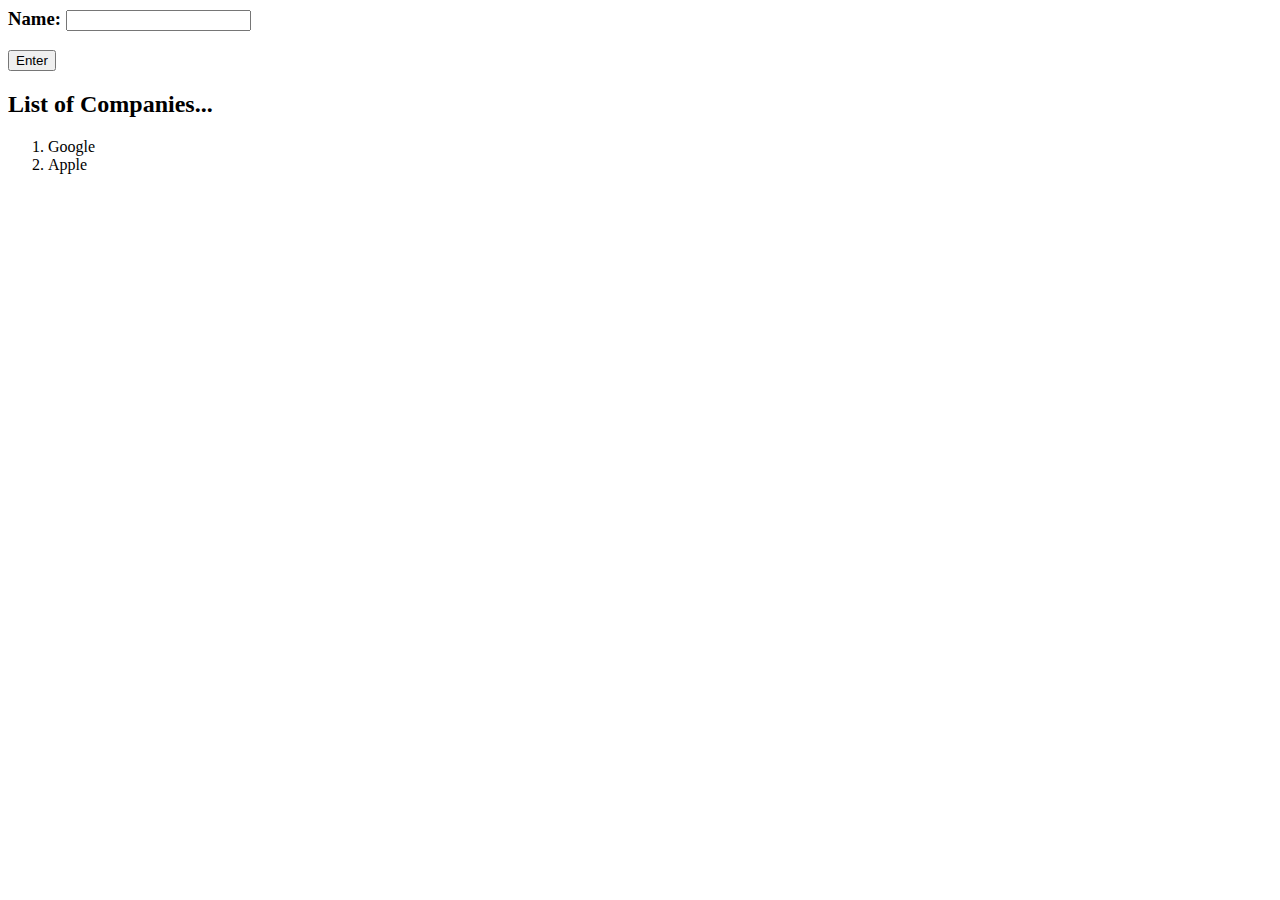
<file: IntenseProgC/ClassWork/technotip.html>
<html>
	<h3>Name: <input type="text" /></h3>
	<input type="submit" value= "Enter"/>

	<h2>List of Companies...</h2>
	<ol>
		<li>Google</li>
		<li>Apple</li>
		<!--- <li>Microsoft</li> --->
		<!--- <li>Oracle</li> --->
		<!--- <li>Technotip</li> --->
	</ol>
</html>
</html>
</file>
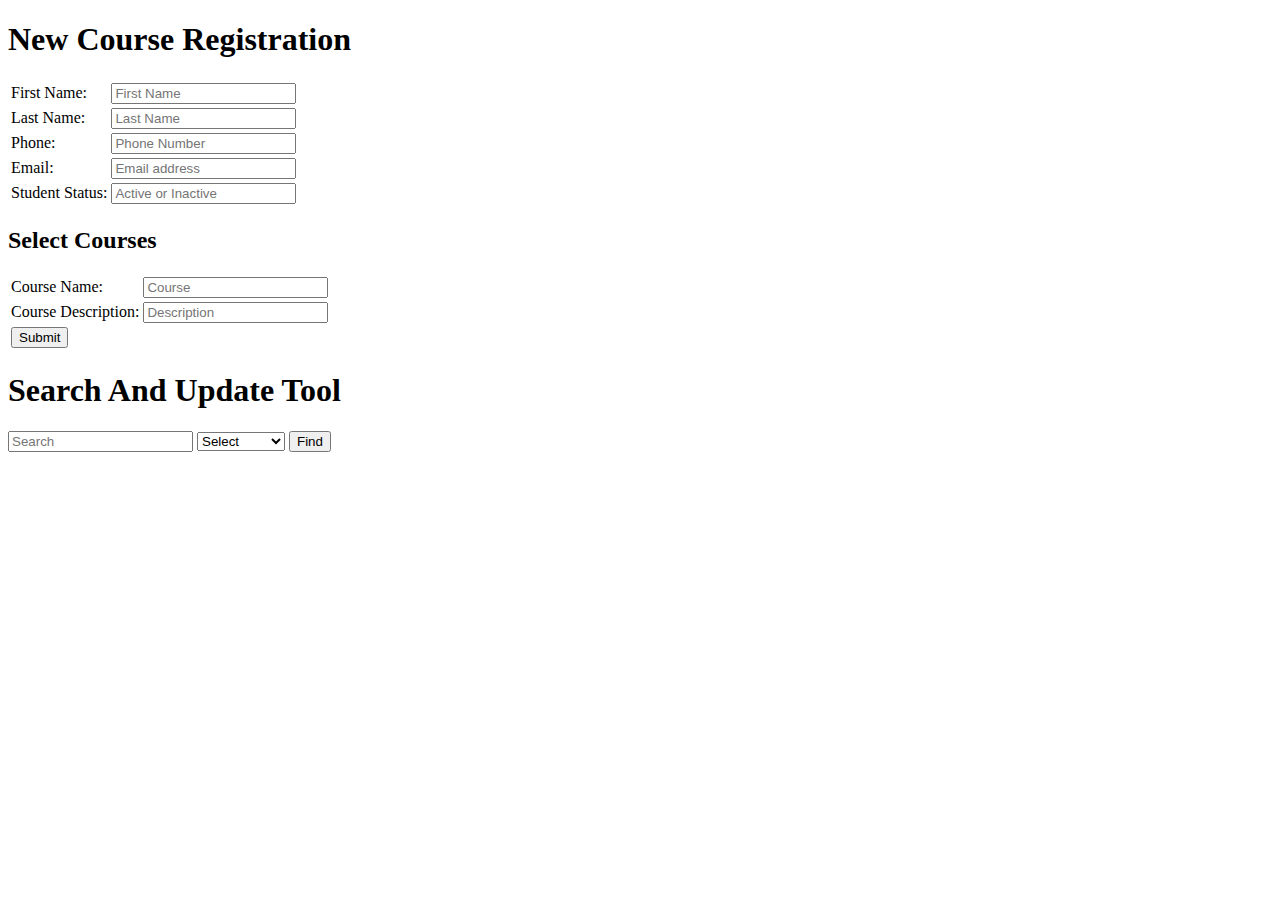
<file: IntenseProgC/Test2/Final/university.html>
<!DOCTYPE html>
<html>
  <head>
    <title> New Student Registration </title>
  </head>

  <body>

    <form action="dbase.php" method="POST">
    <h1> New Course Registration </h1>
      <table>
        <tr>
          <td> First Name: </td>
          <td>
            <input type="text" placeholder="First Name" name="firstn" required>
          </td>
        </tr>

        <tr>
          <td> Last Name: </td>
          <td>
            <input type="text" placeholder="Last Name" name="lastn" required>
          </td>
        </tr>

        <tr>
          <td> Phone: </td>
          <td>
            <input type="text" placeholder="Phone Number" name="phone" required>
          </td>
        </tr>

        <tr>
          <td> Email: </td>
          <td>
            <input type="text" placeholder="Email address" name="email" required>
          </td>
        </tr>

        <tr>
         <td> Student Status: </td>
          <td>
            <input type="text" placeholder="Active or Inactive" name="status" required>
          </td>
        </tr>


      </table>

      <form action="dbase2.php" method="POST">
        <h2> Select Courses </h2>

          <table>
            <tr>
              <td> Course Name: </td>
              <td>
                <input type="text" placeholder="Course" name="course_code" required>
              </td>
            </tr>

            <tr>
              <td> Course Description: </td>
              <td>
                <input type="text" placeholder="Description" name="Course Description" required>
              </td>
            </tr>

            <tr>
              <td>
                <input type="Submit" value="Submit">
              </td>
            </tr>
            </table>
      </form>


    </form>
    <h1>Search And Update Tool</h1>
    <form method="post" action="searchtwo.php">
      <input type="text" name="q" placeholder="Search">
      <select name="column">
        <option value="">Select</option>
        <option value="firstn">First Name</option>
        <option value="lastn">Last Name</option>
        <option value="email">Email</option>
        <option value="phone">Phone</option>
        <option value="schedule_year">Year</option>

      </select>
      <input type="submit" name="submit" value="Find">

    </form>

  </body>
</html>
</file>
